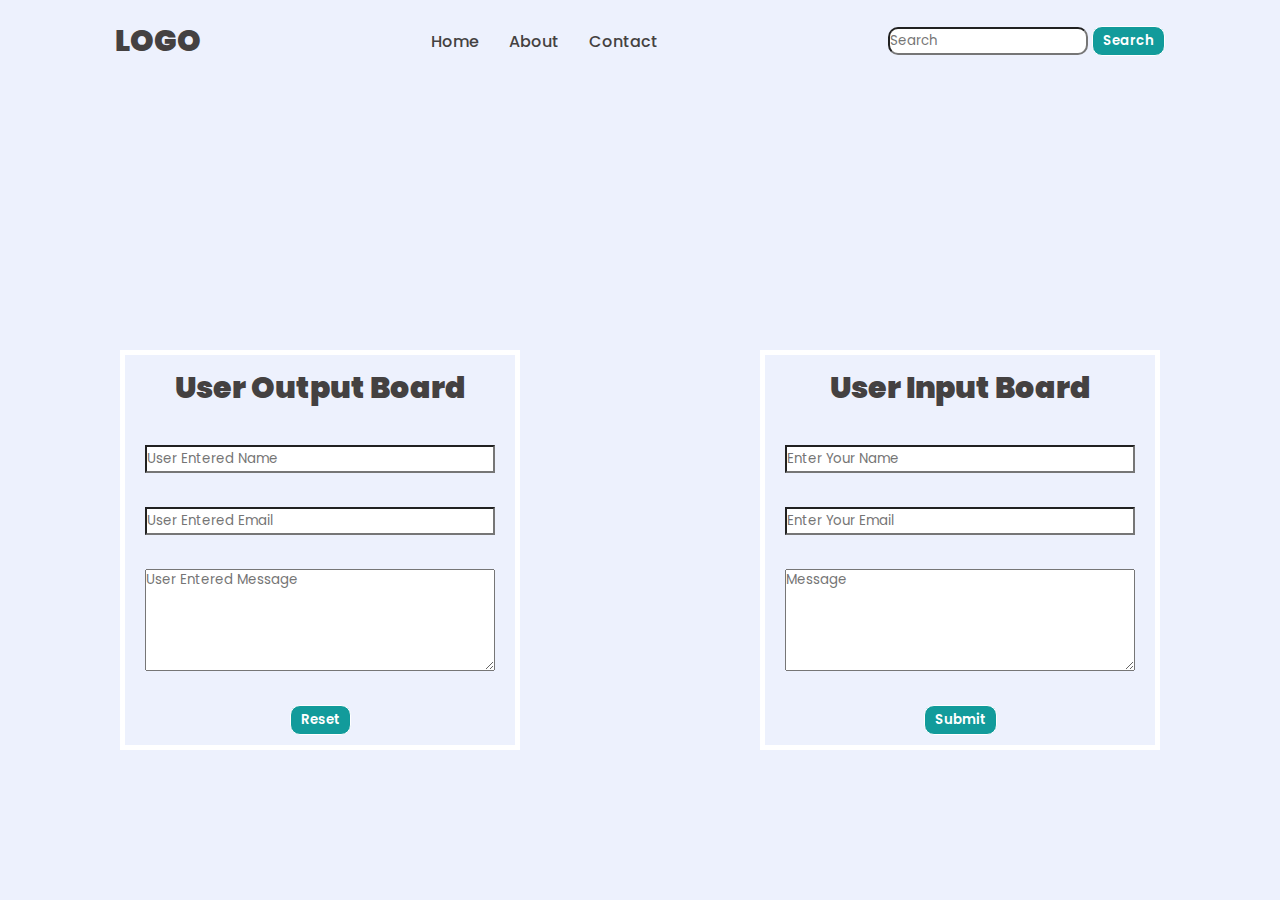
<file: contact.html>
<!DOCTYPE html>
<html lang="en">
<head>
    <meta charset="UTF-8">
    <meta name="viewport" content="width=device-width, initial-scale=1.0">
    <link rel="stylesheet" href="./styles/style.css">
    <link rel="preconnect" href="https://fonts.googleapis.com">
    <link rel="preconnect" href="https://fonts.gstatic.com" crossorigin>
    <link href="https://fonts.googleapis.com/css2?family=Poppins&display=swap" rel="stylesheet">
    <title>Contact</title>
    <style>
        section{
            display: flex;
           align-items: center;
           justify-content: space-around;
           margin-bottom: 150px;
        }
        fieldset{
            display: flex;
            flex-direction: column;
            width: 400px;
            height: 400px;
            border: 5px solid white;
            align-items: center;
            justify-content: space-between;
            padding-top: 10px;
            padding-bottom: 10px;
        }
        .in{
            border-radius: 0%;
            width: 350px;
        }
        textarea{
            width: 350px;
        }
        h1{
            font-weight: 900;
            font-size: 30px;
        }
        textarea:hover{
            padding: 4px 10px;
        }
    </style>
</head>
<body>
    <header>
        <nav>
           <!-- Logo -->
           <div class="logo">LOGO</div>
           <!-- Navigation -->
           <ul class="nav">
               <li class="nav1"><a href="./index.html">Home</a></li>
               <li class="nav2"><a href="./about.html">About</a></li>
               <li class="nav3"><a href="./contact.html">Contact</a></li>
           </ul>
           <!-- search box -->
          <div class="search">
           <input type="text" placeholder="Search">
           <button>Search</button>
          </div>
        </nav>    
       </header>
       <section>
        <fieldset class="Output">
            <h1>User Output Board</h1>
            <input class="in" type="text" placeholder="User Entered Name">
            <input class="in" type="email" placeholder="User Entered Email">
            <textarea  name="" id="" cols="30" rows="5" placeholder="User Entered Message"></textarea>
            <button>Reset</button>
        </fieldset>
        <fieldset class="Input">
            <h1>User Input Board</h1>
            <input class="in" type="text" placeholder="Enter Your Name">
            <input class="in" type="email" placeholder="Enter Your Email">
            <textarea  name="" id="" cols="30" rows="5" placeholder="Message"></textarea>
            <button>Submit</button>
        </fieldset>
       </section>
</body>
</html>
</file>
<file: styles/style.css>
*{
    margin: 0;
    padding: 0;
    box-sizing: border-box;
    overflow: hidden;
    font-family: 'Poppins', sans-serif;
    color: rgb(68, 65, 65);
}
body{
    height: 100vh;
    width: 100vw;
    background-color: #edf1fd;
    display: flex;
    flex-direction: column;
    justify-content: space-between;
}
li{
    list-style: none;
    cursor: pointer;
}
a{
    text-decoration: none;
}
button{
    background:rgb(18, 155, 155);
    padding: 4px 10px;
    cursor: pointer;
    color: white;
    border: 1px solid white;
    border-radius: 10px;
    font-weight: 600;
    width: fit-content;
}
button:active{
    background-color: white;
    color: black;
    border: 1px solid black;
}
nav{
    display: flex;
    width: 100%;
    align-items: center;
    justify-content: space-around;
    padding-top: 18px;
}
.nav{
    display: flex;
     align-items: center;
     gap: 30px; 
     font-weight: 500;
}
.logo{
    font-weight: 900;
    font-size: 30px;
}
.nav1:hover{
    font-weight: 900;
    text-decoration:rgb(68, 65, 65) underline;
}
.nav2:hover{
    font-weight: 900;
    text-decoration:rgb(68, 65, 65) underline;
}
.nav3:hover{
    font-weight: 900;
    text-decoration:rgb(68, 65, 65) underline;
}
input{
    border-radius: 10px;
    height: 28px;
    width: 200px;
}
input:hover{
    padding: 4px 10px;
}
main{
    display: flex;
    width: 100%;
    align-items: center;
    justify-content: space-around;
}
.left h1{
    font-size: 40px;
    font-weight: 700;
    margin-bottom: 20px;
}

.left h1 span{
    color: rgb(18, 155, 155);
    font-weight: 900;
    font-size: 4.0rem;
}
.left p{
    font-weight: 500;
}
.left p span{
    color: rgb(18, 155, 155);
    font-weight: 900;
    font-size: 25px;
}
.right{
    display: flex;
    flex-direction: column; 
     width: 30%;
     align-items: center;
     justify-content: center;
     gap: 30px;
}
.right button{
    width: 150px;
    align-items: center;
}
.right img{
    height: auto;
    width: 90%;
}
footer{
    display: flex;
    width: 100%;
    align-items: center;
    justify-content: space-around;
    padding-bottom: 20px;
    padding-right: 15px;
}
.contacts{
    display: flex;
    align-items: center;
    gap: 30px;
}
footer p{
    font-weight: 700;
    font-size: 20px;
}
</file>
